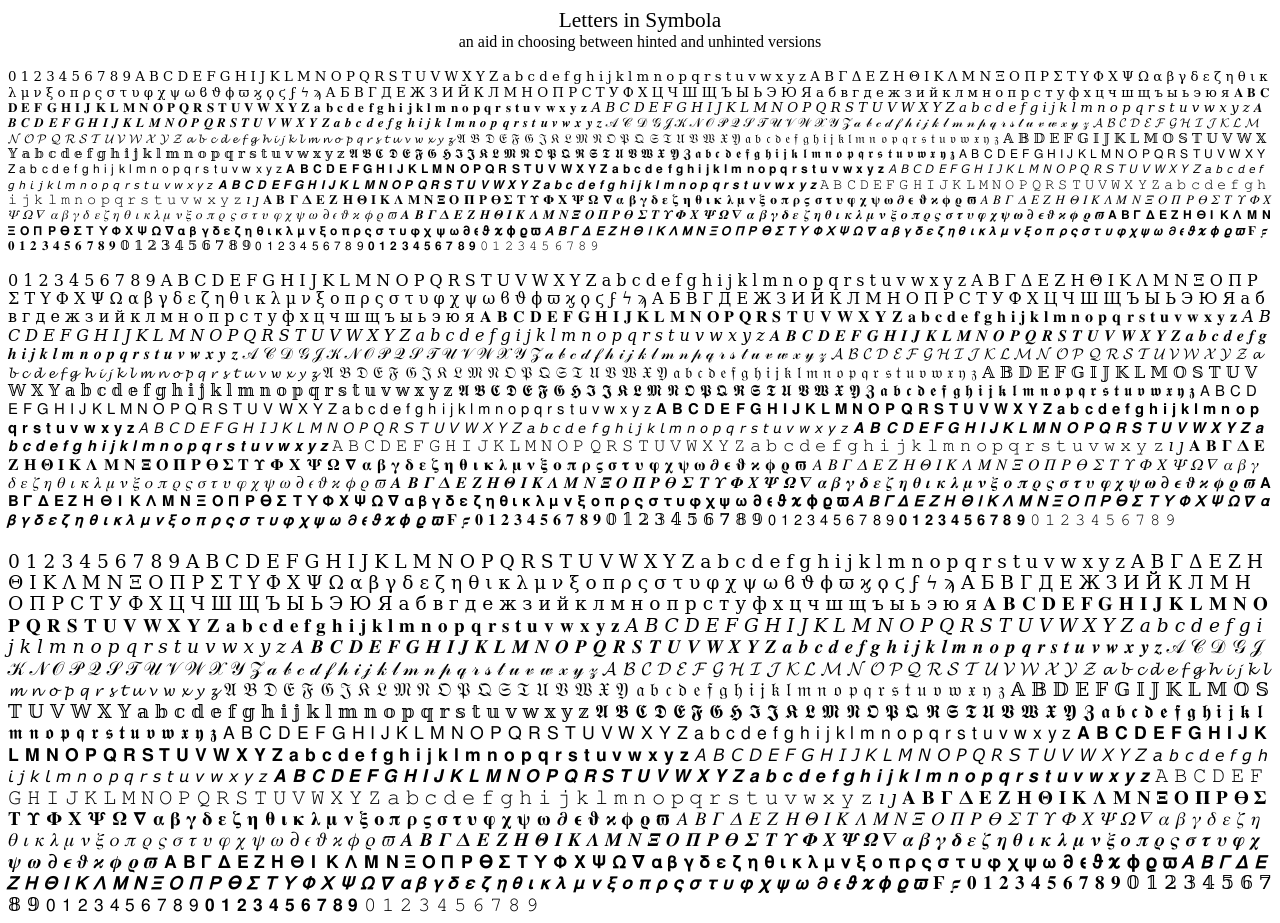
<file: static/fonts/symbola-font/misc/Symbola-fec7.htm>
<html>

<head>
<meta http-equiv=Content-Type content="text/html; charset=us-ascii">
<style>
<!--
 /* Font Definitions */
 @font-face
	{font-family:Helvetica;
	panose-1:2 11 6 4 2 2 2 2 2 4;}
@font-face
	{font-family:Courier;
	panose-1:2 7 4 9 2 2 5 2 4 4;}
@font-face
	{font-family:"Tms Rmn";
	panose-1:2 2 6 3 4 5 5 2 3 4;}
@font-face
	{font-family:Helv;
	panose-1:2 11 6 4 2 2 2 3 2 4;}
@font-face
	{font-family:"New York";
	panose-1:2 4 5 3 6 5 6 2 3 4;}
@font-face
	{font-family:System;
	panose-1:0 0 0 0 0 0 0 0 0 0;}
@font-face
	{font-family:Wingdings;
	panose-1:5 0 0 0 0 0 0 0 0 0;}
@font-face
	{font-family:"MS Mincho";
	panose-1:2 2 6 9 4 2 5 8 3 4;}
@font-face
	{font-family:Batang;
	panose-1:2 3 6 0 0 1 1 1 1 1;}
@font-face
	{font-family:SimSun;
	panose-1:2 1 6 0 3 1 1 1 1 1;}
@font-face
	{font-family:PMingLiU;
	panose-1:2 2 5 0 0 0 0 0 0 0;}
@font-face
	{font-family:"MS Gothic";
	panose-1:2 11 6 9 7 2 5 8 2 4;}
@font-face
	{font-family:Dotum;
	panose-1:2 11 6 0 0 1 1 1 1 1;}
@font-face
	{font-family:SimHei;
	panose-1:2 1 6 9 6 1 1 1 1 1;}
@font-face
	{font-family:MingLiU;
	panose-1:2 2 5 9 0 0 0 0 0 0;}
@font-face
	{font-family:Mincho;
	panose-1:2 2 6 9 4 3 5 8 3 5;}
@font-face
	{font-family:Gulim;
	panose-1:2 11 6 0 0 1 1 1 1 1;}
@font-face
	{font-family:Century;
	panose-1:2 4 6 4 5 5 5 2 3 4;}
@font-face
	{font-family:"Angsana New";
	panose-1:2 2 6 3 5 4 5 2 3 4;}
@font-face
	{font-family:"Cordia New";
	panose-1:2 11 3 4 2 2 2 2 2 4;}
@font-face
	{font-family:Mangal;
	panose-1:2 4 5 3 5 2 3 3 2 2;}
@font-face
	{font-family:Latha;
	panose-1:2 11 6 4 2 2 2 2 2 4;}
@font-face
	{font-family:Sylfaen;
	panose-1:1 10 5 2 5 3 6 3 3 3;}
@font-face
	{font-family:Vrinda;
	panose-1:1 1 6 0 1 1 1 1 1 1;}
@font-face
	{font-family:Raavi;
	panose-1:2 0 5 0 0 0 0 0 0 0;}
@font-face
	{font-family:Shruti;
	panose-1:2 11 6 4 2 2 2 2 2 4;}
@font-face
	{font-family:Sendnya;
	panose-1:0 0 4 0 0 0 0 0 0 0;}
@font-face
	{font-family:Gautami;
	panose-1:2 0 5 0 0 0 0 0 0 0;}
@font-face
	{font-family:Tunga;
	panose-1:0 0 4 0 0 0 0 0 0 0;}
@font-face
	{font-family:"Estrangelo Edessa";
	panose-1:3 8 6 0 0 0 0 0 0 0;}
@font-face
	{font-family:"Cambria Math";
	panose-1:2 4 5 3 5 4 6 3 2 4;}
@font-face
	{font-family:"Arial Unicode MS";
	panose-1:2 11 6 4 2 2 2 2 2 4;}
@font-face
	{font-family:Cambria;
	panose-1:2 4 5 3 5 4 6 3 2 4;}
@font-face
	{font-family:Calibri;
	panose-1:2 15 5 2 2 2 4 3 2 4;}
@font-face
	{font-family:Aegean;
	panose-1:5 7 1 2 1 7 7 7 7 7;}
@font-face
	{font-family:Tahoma;
	panose-1:2 11 6 4 3 5 4 4 2 4;}
@font-face
	{font-family:Consolas;
	panose-1:2 11 6 9 2 2 4 3 2 4;}
@font-face
	{font-family:Symbola;
	panose-1:5 2 1 2 1 7 7 7 7 7;}
@font-face
	{font-family:"\@MS Gothic";
	panose-1:2 11 6 9 7 2 5 8 2 4;}
@font-face
	{font-family:Marlett;
	panose-1:0 0 0 0 0 0 0 0 0 0;}
@font-face
	{font-family:"\@Batang";
	panose-1:2 3 6 0 0 1 1 1 1 1;}
@font-face
	{font-family:BatangChe;
	panose-1:2 3 6 9 0 1 1 1 1 1;}
@font-face
	{font-family:"\@BatangChe";
	panose-1:2 3 6 9 0 1 1 1 1 1;}
@font-face
	{font-family:Gungsuh;
	panose-1:2 3 6 0 0 1 1 1 1 1;}
@font-face
	{font-family:"\@Gungsuh";
	panose-1:2 3 6 0 0 1 1 1 1 1;}
@font-face
	{font-family:GungsuhChe;
	panose-1:2 3 6 9 0 1 1 1 1 1;}
@font-face
	{font-family:"\@GungsuhChe";
	panose-1:2 3 6 9 0 1 1 1 1 1;}
@font-face
	{font-family:DaunPenh;
	panose-1:1 1 1 1 1 1 1 1 1 1;}
@font-face
	{font-family:DokChampa;
	panose-1:2 11 6 4 2 2 2 2 2 4;}
@font-face
	{font-family:Euphemia;
	panose-1:2 11 5 3 4 1 2 2 1 4;}
@font-face
	{font-family:"\@Gulim";
	panose-1:2 11 6 0 0 1 1 1 1 1;}
@font-face
	{font-family:GulimChe;
	panose-1:2 11 6 9 0 1 1 1 1 1;}
@font-face
	{font-family:"\@GulimChe";
	panose-1:2 11 6 9 0 1 1 1 1 1;}
@font-face
	{font-family:"\@Dotum";
	panose-1:2 11 6 0 0 1 1 1 1 1;}
@font-face
	{font-family:DotumChe;
	panose-1:2 11 6 9 0 1 1 1 1 1;}
@font-face
	{font-family:"\@DotumChe";
	panose-1:2 11 6 9 0 1 1 1 1 1;}
@font-face
	{font-family:Impact;
	panose-1:2 11 8 6 3 9 2 5 2 4;}
@font-face
	{font-family:"Iskoola Pota";
	panose-1:2 2 6 3 5 4 5 3 3 4;}
@font-face
	{font-family:Kalinga;
	panose-1:2 0 6 0 0 0 0 0 0 0;}
@font-face
	{font-family:Kartika;
	panose-1:2 2 5 3 3 4 4 6 2 3;}
@font-face
	{font-family:"Lucida Console";
	panose-1:2 11 6 9 4 5 4 2 2 4;}
@font-face
	{font-family:"Malgun Gothic";
	panose-1:2 11 5 3 2 0 0 2 0 4;}
@font-face
	{font-family:"\@Malgun Gothic";
	panose-1:2 11 5 3 2 0 0 2 0 4;}
@font-face
	{font-family:"Microsoft Himalaya";
	panose-1:1 1 1 0 1 1 1 1 1 1;}
@font-face
	{font-family:"Microsoft JhengHei";
	panose-1:2 11 6 4 3 5 4 4 2 4;}
@font-face
	{font-family:"\@Microsoft JhengHei";
	panose-1:2 11 6 4 3 5 4 4 2 4;}
@font-face
	{font-family:"Microsoft YaHei";
	panose-1:2 11 5 3 2 2 4 2 2 4;}
@font-face
	{font-family:"\@Microsoft YaHei";
	panose-1:2 11 5 3 2 2 4 2 2 4;}
@font-face
	{font-family:"\@MingLiU";
	panose-1:2 2 5 9 0 0 0 0 0 0;}
@font-face
	{font-family:"\@PMingLiU";
	panose-1:2 2 5 0 0 0 0 0 0 0;}
@font-face
	{font-family:MingLiU_HKSCS;
	panose-1:2 2 5 0 0 0 0 0 0 0;}
@font-face
	{font-family:"\@MingLiU_HKSCS";
	panose-1:2 2 5 0 0 0 0 0 0 0;}
@font-face
	{font-family:MingLiU-ExtB;
	panose-1:2 2 5 0 0 0 0 0 0 0;}
@font-face
	{font-family:"\@MingLiU-ExtB";
	panose-1:2 2 5 0 0 0 0 0 0 0;}
@font-face
	{font-family:PMingLiU-ExtB;
	panose-1:2 2 5 0 0 0 0 0 0 0;}
@font-face
	{font-family:"\@PMingLiU-ExtB";
	panose-1:2 2 5 0 0 0 0 0 0 0;}
@font-face
	{font-family:MingLiU_HKSCS-ExtB;
	panose-1:2 2 5 0 0 0 0 0 0 0;}
@font-face
	{font-family:"\@MingLiU_HKSCS-ExtB";
	panose-1:2 2 5 0 0 0 0 0 0 0;}
@font-face
	{font-family:"Mongolian Baiti";
	panose-1:3 0 5 0 0 0 0 0 0 0;}
@font-face
	{font-family:"MS PGothic";
	panose-1:2 11 6 0 7 2 5 8 2 4;}
@font-face
	{font-family:"\@MS PGothic";
	panose-1:2 11 6 0 7 2 5 8 2 4;}
@font-face
	{font-family:"MS UI Gothic";
	panose-1:2 11 6 0 7 2 5 8 2 4;}
@font-face
	{font-family:"\@MS UI Gothic";
	panose-1:2 11 6 0 7 2 5 8 2 4;}
@font-face
	{font-family:"\@MS Mincho";
	panose-1:2 2 6 9 4 2 5 8 3 4;}
@font-face
	{font-family:"MS PMincho";
	panose-1:2 2 6 0 4 2 5 8 3 4;}
@font-face
	{font-family:"\@MS PMincho";
	panose-1:2 2 6 0 4 2 5 8 3 4;}
@font-face
	{font-family:"MV Boli";
	panose-1:2 0 5 0 3 2 0 9 0 0;}
@font-face
	{font-family:Nyala;
	panose-1:2 0 5 4 7 3 0 2 0 3;}
@font-face
	{font-family:"Plantagenet Cherokee";
	panose-1:2 2 6 2 7 1 0 0 0 0;}
@font-face
	{font-family:"Segoe Script";
	panose-1:2 11 5 4 2 0 0 0 0 3;}
@font-face
	{font-family:"Segoe UI";
	panose-1:2 11 5 2 4 2 4 2 2 3;}
@font-face
	{font-family:"\@SimSun";
	panose-1:2 1 6 0 3 1 1 1 1 1;}
@font-face
	{font-family:NSimSun;
	panose-1:2 1 6 9 3 1 1 1 1 1;}
@font-face
	{font-family:"\@NSimSun";
	panose-1:2 1 6 9 3 1 1 1 1 1;}
@font-face
	{font-family:SimSun-ExtB;
	panose-1:2 1 6 9 6 1 1 1 1 1;}
@font-face
	{font-family:"\@SimSun-ExtB";
	panose-1:2 1 6 9 6 1 1 1 1 1;}
@font-face
	{font-family:"Microsoft Yi Baiti";
	panose-1:3 0 5 0 0 0 0 0 0 0;}
@font-face
	{font-family:"Microsoft Sans Serif";
	panose-1:2 11 6 4 2 2 2 2 2 4;}
@font-face
	{font-family:Gisha;
	panose-1:2 11 5 2 4 2 4 2 2 3;}
@font-face
	{font-family:Leelawadee;
	panose-1:2 11 5 2 4 2 4 2 2 3;}
@font-face
	{font-family:"Microsoft Uighur";
	panose-1:2 0 0 0 0 0 0 0 0 0;}
@font-face
	{font-family:MoolBoran;
	panose-1:2 11 1 0 1 1 1 1 1 1;}
@font-face
	{font-family:Andalus;
	panose-1:2 1 0 0 0 0 0 0 0 0;}
@font-face
	{font-family:"Arabic Typesetting";
	panose-1:3 2 4 2 4 4 6 3 2 3;}
@font-face
	{font-family:"Simplified Arabic";
	panose-1:2 1 0 0 0 0 0 0 0 0;}
@font-face
	{font-family:"Simplified Arabic Fixed";
	panose-1:2 1 0 9 0 0 0 0 0 0;}
@font-face
	{font-family:"Traditional Arabic";
	panose-1:2 1 0 0 0 0 0 0 0 0;}
@font-face
	{font-family:Aharoni;
	panose-1:2 1 8 3 2 1 4 3 2 3;}
@font-face
	{font-family:David;
	panose-1:2 14 5 2 6 4 1 1 1 1;}
@font-face
	{font-family:FrankRuehl;
	panose-1:2 14 5 3 6 1 1 1 1 1;}
@font-face
	{font-family:"Levenim MT";
	panose-1:2 1 5 2 6 1 1 1 1 1;}
@font-face
	{font-family:Miriam;
	panose-1:2 11 5 2 5 1 1 1 1 1;}
@font-face
	{font-family:"Miriam Fixed";
	panose-1:2 11 5 9 5 1 1 1 1 1;}
@font-face
	{font-family:Narkisim;
	panose-1:2 14 5 2 5 1 1 1 1 1;}
@font-face
	{font-family:Rod;
	panose-1:2 3 5 9 5 1 1 1 1 1;}
@font-face
	{font-family:FangSong;
	panose-1:2 1 6 9 6 1 1 1 1 1;}
@font-face
	{font-family:"\@FangSong";
	panose-1:2 1 6 9 6 1 1 1 1 1;}
@font-face
	{font-family:"\@SimHei";
	panose-1:2 1 6 9 6 1 1 1 1 1;}
@font-face
	{font-family:KaiTi;
	panose-1:2 1 6 9 6 1 1 1 1 1;}
@font-face
	{font-family:"\@KaiTi";
	panose-1:2 1 6 9 6 1 1 1 1 1;}
@font-face
	{font-family:AngsanaUPC;
	panose-1:2 2 6 3 5 4 5 2 3 4;}
@font-face
	{font-family:"Browallia New";
	panose-1:2 11 6 4 2 2 2 2 2 4;}
@font-face
	{font-family:BrowalliaUPC;
	panose-1:2 11 6 4 2 2 2 2 2 4;}
@font-face
	{font-family:CordiaUPC;
	panose-1:2 11 3 4 2 2 2 2 2 4;}
@font-face
	{font-family:DilleniaUPC;
	panose-1:2 2 6 3 5 4 5 2 3 4;}
@font-face
	{font-family:EucrosiaUPC;
	panose-1:2 2 6 3 5 4 5 2 3 4;}
@font-face
	{font-family:FreesiaUPC;
	panose-1:2 11 6 4 2 2 2 2 2 4;}
@font-face
	{font-family:IrisUPC;
	panose-1:2 11 6 4 2 2 2 2 2 4;}
@font-face
	{font-family:JasmineUPC;
	panose-1:2 2 6 3 5 4 5 2 3 4;}
@font-face
	{font-family:KodchiangUPC;
	panose-1:2 2 6 3 5 4 5 2 3 4;}
@font-face
	{font-family:LilyUPC;
	panose-1:2 11 6 4 2 2 2 2 2 4;}
@font-face
	{font-family:DFKai-SB;
	panose-1:3 0 5 9 0 0 0 0 0 0;}
@font-face
	{font-family:"\@DFKai-SB";
	panose-1:3 0 5 9 0 0 0 0 0 0;}
@font-face
	{font-family:"Lucida Sans Unicode";
	panose-1:2 11 6 2 3 5 4 2 2 4;}
@font-face
	{font-family:"Arial Black";
	panose-1:2 11 10 4 2 1 2 2 2 4;}
@font-face
	{font-family:Candara;
	panose-1:2 14 5 2 3 3 3 2 2 4;}
@font-face
	{font-family:"Comic Sans MS";
	panose-1:3 15 7 2 3 3 2 2 2 4;}
@font-face
	{font-family:Constantia;
	panose-1:2 3 6 2 5 3 6 3 3 3;}
@font-face
	{font-family:Corbel;
	panose-1:2 11 5 3 2 2 4 2 2 4;}
@font-face
	{font-family:"Franklin Gothic Medium";
	panose-1:2 11 6 3 2 1 2 2 2 4;}
@font-face
	{font-family:Georgia;
	panose-1:2 4 5 2 5 4 5 2 3 3;}
@font-face
	{font-family:"Palatino Linotype";
	panose-1:2 4 5 2 5 5 5 3 3 4;}
@font-face
	{font-family:"Segoe Print";
	panose-1:2 0 6 0 0 0 0 0 0 0;}
@font-face
	{font-family:"Trebuchet MS";
	panose-1:2 11 6 3 2 2 2 2 2 4;}
@font-face
	{font-family:Verdana;
	panose-1:2 11 6 4 3 5 4 4 2 4;}
@font-face
	{font-family:Webdings;
	panose-1:5 3 1 2 1 5 9 6 7 3;}
@font-face
	{font-family:Haettenschweiler;
	panose-1:2 11 7 6 4 9 2 6 2 4;}
@font-face
	{font-family:"MS Outlook";
	panose-1:5 1 1 0 1 0 0 0 0 0;}
@font-face
	{font-family:"Book Antiqua";
	panose-1:2 4 6 2 5 3 5 3 3 4;}
@font-face
	{font-family:"Century Gothic";
	panose-1:2 11 5 2 2 2 2 2 2 4;}
@font-face
	{font-family:"Bookshelf Symbol 7";
	panose-1:5 1 1 1 1 1 1 1 1 1;}
@font-face
	{font-family:"MS Reference Sans Serif";
	panose-1:2 11 6 4 3 5 4 4 2 4;}
@font-face
	{font-family:"MS Reference Specialty";
	panose-1:5 0 5 0 0 0 0 0 0 0;}
@font-face
	{font-family:Garamond;
	panose-1:2 2 4 4 3 3 1 1 8 3;}
@font-face
	{font-family:"Monotype Corsiva";
	panose-1:3 1 1 1 1 2 1 1 1 1;}
@font-face
	{font-family:"Agency FB";
	panose-1:2 11 5 3 2 2 2 2 2 4;}
@font-face
	{font-family:"Arial Rounded MT Bold";
	panose-1:2 15 7 4 3 5 4 3 2 4;}
@font-face
	{font-family:"Blackadder ITC";
	panose-1:4 2 5 5 5 16 7 2 13 2;}
@font-face
	{font-family:"Bodoni MT";
	panose-1:2 7 6 3 8 6 6 2 2 3;}
@font-face
	{font-family:"Bodoni MT Black";
	panose-1:2 7 10 3 8 6 6 2 2 3;}
@font-face
	{font-family:"Bodoni MT Condensed";
	panose-1:2 7 6 6 8 6 6 2 2 3;}
@font-face
	{font-family:"Bookman Old Style";
	panose-1:2 5 6 4 5 5 5 2 2 4;}
@font-face
	{font-family:"Bradley Hand ITC";
	panose-1:3 7 4 2 5 3 2 3 2 3;}
@font-face
	{font-family:"Calisto MT";
	panose-1:2 4 6 3 5 5 5 3 3 4;}
@font-face
	{font-family:Castellar;
	panose-1:2 10 4 2 6 4 6 1 3 1;}
@font-face
	{font-family:"Century Schoolbook";
	panose-1:2 4 6 4 5 5 5 2 3 4;}
@font-face
	{font-family:"Copperplate Gothic Bold";
	panose-1:2 14 7 5 2 2 6 2 4 4;}
@font-face
	{font-family:"Copperplate Gothic Light";
	panose-1:2 14 5 7 2 2 6 2 4 4;}
@font-face
	{font-family:"Curlz MT";
	panose-1:4 4 4 4 5 7 2 2 2 2;}
@font-face
	{font-family:"Edwardian Script ITC";
	panose-1:3 3 3 2 4 7 7 13 8 4;}
@font-face
	{font-family:Elephant;
	panose-1:2 2 9 4 9 5 5 2 3 3;}
@font-face
	{font-family:"Engravers MT";
	panose-1:2 9 7 7 8 5 5 2 3 4;}
@font-face
	{font-family:"Eras Bold ITC";
	panose-1:2 11 9 7 3 5 4 2 2 4;}
@font-face
	{font-family:"Eras Demi ITC";
	panose-1:2 11 8 5 3 5 4 2 8 4;}
@font-face
	{font-family:"Eras Light ITC";
	panose-1:2 11 4 2 3 5 4 2 8 4;}
@font-face
	{font-family:"Eras Medium ITC";
	panose-1:2 11 6 2 3 5 4 2 8 4;}
@font-face
	{font-family:"Felix Titling";
	panose-1:4 6 5 5 6 2 2 2 10 4;}
@font-face
	{font-family:Forte;
	panose-1:3 6 9 2 4 5 2 7 2 3;}
@font-face
	{font-family:"Franklin Gothic Book";
	panose-1:2 11 5 3 2 1 2 2 2 4;}
@font-face
	{font-family:"Franklin Gothic Demi";
	panose-1:2 11 7 3 2 1 2 2 2 4;}
@font-face
	{font-family:"Franklin Gothic Demi Cond";
	panose-1:2 11 7 6 3 4 2 2 2 4;}
@font-face
	{font-family:"Franklin Gothic Heavy";
	panose-1:2 11 9 3 2 1 2 2 2 4;}
@font-face
	{font-family:"Franklin Gothic Medium Cond";
	panose-1:2 11 6 6 3 4 2 2 2 4;}
@font-face
	{font-family:"French Script MT";
	panose-1:3 2 4 2 4 6 7 4 6 5;}
@font-face
	{font-family:Gigi;
	panose-1:4 4 5 4 6 16 7 2 13 2;}
@font-face
	{font-family:"Gill Sans MT";
	panose-1:2 11 5 2 2 1 4 2 2 3;}
@font-face
	{font-family:"Gill Sans MT Condensed";
	panose-1:2 11 5 6 2 1 4 2 2 3;}
@font-face
	{font-family:"Gill Sans Ultra Bold";
	panose-1:2 11 10 2 2 1 4 2 2 3;}
@font-face
	{font-family:"Gill Sans Ultra Bold Condensed";
	panose-1:2 11 10 6 2 1 4 2 2 3;}
@font-face
	{font-family:"Gill Sans MT Ext Condensed Bold";
	panose-1:2 11 9 2 2 1 4 2 2 3;}
@font-face
	{font-family:"Gloucester MT Extra Condensed";
	panose-1:2 3 8 8 2 6 1 1 1 1;}
@font-face
	{font-family:"Goudy Old Style";
	panose-1:2 2 5 2 5 3 5 2 3 3;}
@font-face
	{font-family:"Goudy Stout";
	panose-1:2 2 9 4 7 3 11 2 4 1;}
@font-face
	{font-family:"Imprint MT Shadow";
	panose-1:4 2 6 5 6 3 3 3 2 2;}
@font-face
	{font-family:"Lucida Sans";
	panose-1:2 11 6 2 3 5 4 2 2 4;}
@font-face
	{font-family:"Lucida Sans Typewriter";
	panose-1:2 11 5 9 3 5 4 3 2 4;}
@font-face
	{font-family:"Maiandra GD";
	panose-1:2 14 5 2 3 3 8 2 2 4;}
@font-face
	{font-family:"OCR A Extended";
	panose-1:2 1 5 9 2 1 2 1 3 3;}
@font-face
	{font-family:"Palace Script MT";
	panose-1:3 3 3 2 2 6 7 12 11 5;}
@font-face
	{font-family:Papyrus;
	panose-1:3 7 5 2 6 5 2 3 2 5;}
@font-face
	{font-family:Perpetua;
	panose-1:2 2 5 2 6 4 1 2 3 3;}
@font-face
	{font-family:"Perpetua Titling MT";
	panose-1:2 2 5 2 6 5 5 2 8 4;}
@font-face
	{font-family:Pristina;
	panose-1:3 6 4 2 4 4 6 8 2 4;}
@font-face
	{font-family:"Rage Italic";
	panose-1:3 7 5 2 4 5 7 7 3 4;}
@font-face
	{font-family:Rockwell;
	panose-1:2 6 6 3 2 2 5 2 4 3;}
@font-face
	{font-family:"Rockwell Condensed";
	panose-1:2 6 6 3 5 4 5 2 1 4;}
@font-face
	{font-family:"Rockwell Extra Bold";
	panose-1:2 6 9 3 4 5 5 2 4 3;}
@font-face
	{font-family:"Script MT Bold";
	panose-1:3 4 6 2 4 6 7 8 9 4;}
@font-face
	{font-family:"Tw Cen MT";
	panose-1:2 11 6 2 2 1 4 2 6 3;}
@font-face
	{font-family:"Tw Cen MT Condensed";
	panose-1:2 11 6 6 2 1 4 2 2 3;}
@font-face
	{font-family:"Tw Cen MT Condensed Extra Bold";
	panose-1:2 11 8 3 2 2 2 2 2 4;}
@font-face
	{font-family:Algerian;
	panose-1:4 2 7 5 4 10 2 6 7 2;}
@font-face
	{font-family:"Baskerville Old Face";
	panose-1:2 2 6 2 8 5 5 2 3 3;}
@font-face
	{font-family:"Bauhaus 93";
	panose-1:4 3 9 5 2 11 2 2 12 2;}
@font-face
	{font-family:"Bell MT";
	panose-1:2 2 5 3 6 3 5 2 3 3;}
@font-face
	{font-family:"Berlin Sans FB";
	panose-1:2 14 6 2 2 5 2 2 3 6;}
@font-face
	{font-family:"Berlin Sans FB Demi";
	panose-1:2 14 8 2 2 5 2 2 3 6;}
@font-face
	{font-family:"Bernard MT Condensed";
	panose-1:2 5 8 6 6 9 5 2 4 4;}
@font-face
	{font-family:"Bodoni MT Poster Compressed";
	panose-1:2 7 7 6 8 6 1 5 2 4;}
@font-face
	{font-family:"Britannic Bold";
	panose-1:2 11 9 3 6 7 3 2 2 4;}
@font-face
	{font-family:Broadway;
	panose-1:4 4 9 5 8 11 2 2 5 2;}
@font-face
	{font-family:"Brush Script MT";
	panose-1:3 6 8 2 4 4 6 7 3 4;}
@font-face
	{font-family:"Californian FB";
	panose-1:2 7 4 3 6 8 11 3 2 4;}
@font-face
	{font-family:Centaur;
	panose-1:2 3 5 4 5 2 5 2 3 4;}
@font-face
	{font-family:Chiller;
	panose-1:4 2 4 4 3 16 7 2 6 2;}
@font-face
	{font-family:"Colonna MT";
	panose-1:4 2 8 5 6 2 2 3 2 3;}
@font-face
	{font-family:"Cooper Black";
	panose-1:2 8 9 4 4 3 11 2 4 4;}
@font-face
	{font-family:"Footlight MT Light";
	panose-1:2 4 6 2 6 3 10 2 3 4;}
@font-face
	{font-family:"Freestyle Script";
	panose-1:3 8 4 2 3 2 5 11 4 4;}
@font-face
	{font-family:"Harlow Solid Italic";
	panose-1:4 3 6 4 2 15 2 2 13 2;}
@font-face
	{font-family:Harrington;
	panose-1:4 4 5 5 5 10 2 2 7 2;}
@font-face
	{font-family:"High Tower Text";
	panose-1:2 4 5 2 5 5 6 3 3 3;}
@font-face
	{font-family:Jokerman;
	panose-1:4 9 6 5 6 13 6 2 7 2;}
@font-face
	{font-family:"Juice ITC";
	panose-1:4 4 4 3 4 10 2 2 2 2;}
@font-face
	{font-family:"Kristen ITC";
	panose-1:3 5 5 2 4 2 2 3 2 2;}
@font-face
	{font-family:"Kunstler Script";
	panose-1:3 3 4 2 2 6 7 13 13 6;}
@font-face
	{font-family:"Lucida Bright";
	panose-1:2 4 6 2 5 5 5 2 3 4;}
@font-face
	{font-family:"Lucida Calligraphy";
	panose-1:3 1 1 1 1 1 1 1 1 1;}
@font-face
	{font-family:"Lucida Fax";
	panose-1:2 6 6 2 5 5 5 2 2 4;}
@font-face
	{font-family:"Lucida Handwriting";
	panose-1:3 1 1 1 1 1 1 1 1 1;}
@font-face
	{font-family:Magneto;
	panose-1:4 3 8 5 5 8 2 2 13 2;}
@font-face
	{font-family:"Matura MT Script Capitals";
	panose-1:3 2 8 2 6 6 2 7 2 2;}
@font-face
	{font-family:Mistral;
	panose-1:3 9 7 2 3 4 7 2 4 3;}
@font-face
	{font-family:"Modern No\. 20";
	panose-1:2 7 7 4 7 5 5 2 3 3;}
@font-face
	{font-family:"Niagara Engraved";
	panose-1:4 2 5 2 7 7 3 3 2 2;}
@font-face
	{font-family:"Niagara Solid";
	panose-1:4 2 5 2 7 7 2 2 2 2;}
@font-face
	{font-family:"Old English Text MT";
	panose-1:3 4 9 2 4 5 8 3 8 6;}
@font-face
	{font-family:Onyx;
	panose-1:4 5 6 2 8 7 2 2 2 3;}
@font-face
	{font-family:Parchment;
	panose-1:3 4 6 2 4 7 8 4 8 4;}
@font-face
	{font-family:Playbill;
	panose-1:4 5 6 3 10 6 2 2 2 2;}
@font-face
	{font-family:"Poor Richard";
	panose-1:2 8 5 2 5 5 5 2 7 2;}
@font-face
	{font-family:Ravie;
	panose-1:4 4 8 5 5 8 9 2 6 2;}
@font-face
	{font-family:"Informal Roman";
	panose-1:3 6 4 2 3 4 6 11 2 4;}
@font-face
	{font-family:"Showcard Gothic";
	panose-1:4 2 9 4 2 1 2 2 6 4;}
@font-face
	{font-family:"Snap ITC";
	panose-1:4 4 10 7 6 10 2 2 2 2;}
@font-face
	{font-family:Stencil;
	panose-1:4 4 9 5 13 8 2 2 4 4;}
@font-face
	{font-family:"Tempus Sans ITC";
	panose-1:4 2 4 4 3 13 7 2 2 2;}
@font-face
	{font-family:"Viner Hand ITC";
	panose-1:3 7 5 2 3 5 2 2 2 3;}
@font-face
	{font-family:Vivaldi;
	panose-1:3 2 6 2 5 5 6 9 8 4;}
@font-face
	{font-family:"Vladimir Script";
	panose-1:3 5 4 2 4 4 7 7 3 5;}
@font-face
	{font-family:"Wide Latin";
	panose-1:2 10 10 7 5 5 5 2 4 4;}
@font-face
	{font-family:"Wingdings 2";
	panose-1:5 2 1 2 1 5 7 7 7 7;}
@font-face
	{font-family:"Wingdings 3";
	panose-1:5 4 1 2 1 8 7 7 7 7;}
@font-face
	{font-family:"\@Arial Unicode MS";
	panose-1:2 11 6 4 2 2 2 2 2 4;}
@font-face
	{font-family:"Derive Unicode";
	panose-1:2 11 6 9 3 2 4 4 2 4;}
@font-face
	{font-family:"Euro Sign";
	panose-1:2 11 6 3 2 2 1 2 1 1;}
@font-face
	{font-family:"MT Extra";
	panose-1:5 5 1 2 1 2 5 2 2 2;}
@font-face
	{font-family:"Arial Narrow";
	panose-1:2 11 6 6 2 2 2 3 2 4;}
@font-face
	{font-family:"Meiryo UI";
	panose-1:2 11 6 4 3 5 4 4 2 4;}
@font-face
	{font-family:"\@Meiryo UI";
	panose-1:2 11 6 4 3 5 4 4 2 4;}
@font-face
	{font-family:Meiryo;
	panose-1:2 11 6 4 3 5 4 4 2 4;}
@font-face
	{font-family:"\@Meiryo";
	panose-1:2 11 6 4 3 5 4 4 2 4;}
@font-face
	{font-family:Aroania;
	panose-1:2 11 6 4 3 5 4 4 2 4;}
@font-face
	{font-family:Alexander;
	panose-1:2 2 6 2 9 8 5 9 10 3;}
@font-face
	{font-family:Alfios;
	panose-1:2 7 5 2 8 8 5 6 8 3;}
@font-face
	{font-family:Anaktoria;
	panose-1:2 2 6 2 9 8 5 9 10 3;}
@font-face
	{font-family:"Euclid Extra";
	panose-1:5 2 6 3 5 4 5 2 3 4;}
@font-face
	{font-family:Vinca;
	panose-1:2 11 6 4 3 5 4 4 2 4;}
@font-face
	{font-family:"Minion Pro";
	panose-1:2 4 5 3 5 2 1 2 2 3;}
@font-face
	{font-family:Nederhof;
	panose-1:5 7 1 2 1 7 7 7 7 7;}
@font-face
	{font-family:Atavyros;
	panose-1:2 2 6 2 9 8 5 9 10 3;}
@font-face
	{font-family:Avdira;
	panose-1:2 8 5 2 3 2 2 6 8 3;}
@font-face
	{font-family:"Noto Sans Egyptian Hieroglyphs";
	panose-1:2 11 5 2 4 5 4 2 2 4;}
@font-face
	{font-family:"Noto Sans Sumero-Akkadian Cunei";
	panose-1:2 11 5 2 4 5 4 2 2 4;}
@font-face
	{font-family:"JSesh font";
	panose-1:2 0 5 3 0 0 0 0 0 0;}
@font-face
	{font-family:SymbolaProposed;
	panose-1:2 11 6 4 3 5 4 4 2 4;}
@font-face
	{font-family:Brill;
	panose-1:2 15 6 2 5 4 6 3 2 3;}
@font-face
	{font-family:"SBL Greek";
	panose-1:2 0 0 0 0 0 0 0 0 0;}
@font-face
	{font-family:Aegyptus;
	panose-1:5 7 1 2 1 7 7 7 7 7;}
@font-face
	{font-family:Akkadian;
	panose-1:5 7 1 2 1 7 7 7 7 7;}
@font-face
	{font-family:Analecta;
	panose-1:4 3 7 6 5 8 2 2 6 2;}
@font-face
	{font-family:Anatolian;
	panose-1:5 7 1 2 1 7 7 7 7 7;}
@font-face
	{font-family:Asea;
	panose-1:2 7 5 2 8 8 5 6 8 3;}
@font-face
	{font-family:Assyrian;
	panose-1:2 11 6 4 3 5 4 4 2 4;}
@font-face
	{font-family:Cretan;
	panose-1:2 11 4 3 2 2 3 2 2 4;}
@font-face
	{font-family:CyproMinoan;
	panose-1:0 0 4 0 0 0 0 0 0 0;}
@font-face
	{font-family:Gardiner;
	panose-1:5 7 1 2 1 7 7 7 7 7;}
@font-face
	{font-family:Maya;
	panose-1:5 7 1 2 1 7 7 7 7 7;}
@font-face
	{font-family:Musica;
	panose-1:5 6 1 2 1 7 7 7 7 7;}
@font-face
	{font-family:Nilus;
	panose-1:2 4 5 2 5 8 6 10 2 3;}
@font-face
	{font-family:Unidings;
	panose-1:2 11 6 4 3 5 4 4 2 4;}
 /* Style Definitions */
 p.MsoNormal, li.MsoNormal, div.MsoNormal
	{margin-top:0cm;
	margin-right:0cm;
	margin-bottom:10.0pt;
	margin-left:0cm;
	line-height:115%;
	font-size:11.0pt;
	font-family:"Calibri","sans-serif";}
h2
	{mso-style-link:"\0395\03C0\03B9\03BA\03B5\03C6\03B1\03BB\03AF\03B4\03B1 2 Char";
	margin-top:10.0pt;
	margin-right:0cm;
	margin-bottom:0cm;
	margin-left:0cm;
	margin-bottom:.0001pt;
	line-height:115%;
	page-break-after:avoid;
	font-size:13.0pt;
	font-family:"Cambria","serif";
	color:#4F81BD;}
h3
	{mso-style-link:"\0395\03C0\03B9\03BA\03B5\03C6\03B1\03BB\03AF\03B4\03B1 3 Char";
	margin-top:10.0pt;
	margin-right:0cm;
	margin-bottom:0cm;
	margin-left:0cm;
	margin-bottom:.0001pt;
	line-height:115%;
	page-break-after:avoid;
	font-size:11.0pt;
	font-family:"Cambria","serif";
	color:#4F81BD;}
h4
	{mso-style-link:"\0395\03C0\03B9\03BA\03B5\03C6\03B1\03BB\03AF\03B4\03B1 4 Char";
	margin-top:10.0pt;
	margin-right:0cm;
	margin-bottom:0cm;
	margin-left:0cm;
	margin-bottom:.0001pt;
	line-height:115%;
	page-break-after:avoid;
	font-size:11.0pt;
	font-family:"Cambria","serif";
	color:#4F81BD;
	font-style:italic;}
p.MsoTitle, li.MsoTitle, div.MsoTitle
	{mso-style-link:"\03A4\03AF\03C4\03BB\03BF\03C2 Char";
	margin-top:0cm;
	margin-right:0cm;
	margin-bottom:15.0pt;
	margin-left:0cm;
	font-size:26.0pt;
	font-family:"Cambria","serif";
	color:#17365D;
	letter-spacing:.25pt;}
a:link, span.MsoHyperlink
	{color:blue;
	text-decoration:underline;}
a:visited, span.MsoHyperlinkFollowed
	{color:purple;
	text-decoration:underline;}
p.MsoPlainText, li.MsoPlainText, div.MsoPlainText
	{mso-style-link:"\0391\03C0\03BB\03CC \03BA\03B5\03AF\03BC\03B5\03BD\03BF Char1";
	margin:0cm;
	margin-bottom:.0001pt;
	font-size:10.0pt;
	font-family:"Courier New";}
p.MsoAcetate, li.MsoAcetate, div.MsoAcetate
	{mso-style-link:"\039A\03B5\03AF\03BC\03B5\03BD\03BF \03C0\03BB\03B1\03B9\03C3\03AF\03BF\03C5 Char";
	margin:0cm;
	margin-bottom:.0001pt;
	font-size:8.0pt;
	font-family:"Tahoma","sans-serif";}
p.MsoNoSpacing, li.MsoNoSpacing, div.MsoNoSpacing
	{margin:0cm;
	margin-bottom:.0001pt;
	font-size:11.0pt;
	font-family:"Calibri","sans-serif";}
p.MsoListParagraph, li.MsoListParagraph, div.MsoListParagraph
	{margin-top:0cm;
	margin-right:0cm;
	margin-bottom:10.0pt;
	margin-left:36.0pt;
	line-height:115%;
	font-size:11.0pt;
	font-family:"Calibri","sans-serif";}
span.2Char
	{mso-style-name:"\0395\03C0\03B9\03BA\03B5\03C6\03B1\03BB\03AF\03B4\03B1 2 Char";
	mso-style-link:"\0395\03C0\03B9\03BA\03B5\03C6\03B1\03BB\03AF\03B4\03B1 2";
	font-family:"Cambria","serif";
	color:#4F81BD;
	font-weight:bold;}
span.3Char
	{mso-style-name:"\0395\03C0\03B9\03BA\03B5\03C6\03B1\03BB\03AF\03B4\03B1 3 Char";
	mso-style-link:"\0395\03C0\03B9\03BA\03B5\03C6\03B1\03BB\03AF\03B4\03B1 3";
	font-family:"Cambria","serif";
	color:#4F81BD;
	font-weight:bold;}
span.4Char
	{mso-style-name:"\0395\03C0\03B9\03BA\03B5\03C6\03B1\03BB\03AF\03B4\03B1 4 Char";
	mso-style-link:"\0395\03C0\03B9\03BA\03B5\03C6\03B1\03BB\03AF\03B4\03B1 4";
	font-family:"Cambria","serif";
	color:#4F81BD;
	font-weight:bold;
	font-style:italic;}
span.Char
	{mso-style-name:"\03A4\03AF\03C4\03BB\03BF\03C2 Char";
	mso-style-link:\03A4\03AF\03C4\03BB\03BF\03C2;
	font-family:"Cambria","serif";
	color:#17365D;
	letter-spacing:.25pt;}
span.Char0
	{mso-style-name:"\0391\03C0\03BB\03CC \03BA\03B5\03AF\03BC\03B5\03BD\03BF Char";
	mso-style-link:"\0391\03C0\03BB\03CC \03BA\03B5\03AF\03BC\03B5\03BD\03BF";
	font-family:"Courier New";}
span.Char1
	{mso-style-name:"\039A\03B5\03AF\03BC\03B5\03BD\03BF \03C0\03BB\03B1\03B9\03C3\03AF\03BF\03C5 Char";
	mso-style-link:"\039A\03B5\03AF\03BC\03B5\03BD\03BF \03C0\03BB\03B1\03B9\03C3\03AF\03BF\03C5";
	font-family:"Tahoma","sans-serif";}
p.msotitlecxspfirst, li.msotitlecxspfirst, div.msotitlecxspfirst
	{mso-style-name:msotitlecxspfirst;
	mso-style-link:"\03A4\03AF\03C4\03BB\03BF\03C2 Char";
	margin:0cm;
	margin-bottom:.0001pt;
	font-size:26.0pt;
	font-family:"Cambria","serif";
	color:#17365D;
	letter-spacing:.25pt;}
p.msotitlecxspmiddle, li.msotitlecxspmiddle, div.msotitlecxspmiddle
	{mso-style-name:msotitlecxspmiddle;
	mso-style-link:"\03A4\03AF\03C4\03BB\03BF\03C2 Char";
	margin:0cm;
	margin-bottom:.0001pt;
	font-size:26.0pt;
	font-family:"Cambria","serif";
	color:#17365D;
	letter-spacing:.25pt;}
p.msotitlecxsplast, li.msotitlecxsplast, div.msotitlecxsplast
	{mso-style-name:msotitlecxsplast;
	mso-style-link:"\03A4\03AF\03C4\03BB\03BF\03C2 Char";
	margin-top:0cm;
	margin-right:0cm;
	margin-bottom:15.0pt;
	margin-left:0cm;
	font-size:26.0pt;
	font-family:"Cambria","serif";
	color:#17365D;
	letter-spacing:.25pt;}
p.msolistparagraphcxspfirst, li.msolistparagraphcxspfirst, div.msolistparagraphcxspfirst
	{mso-style-name:msolistparagraphcxspfirst;
	margin-top:0cm;
	margin-right:0cm;
	margin-bottom:0cm;
	margin-left:36.0pt;
	margin-bottom:.0001pt;
	line-height:115%;
	font-size:11.0pt;
	font-family:"Calibri","sans-serif";}
p.msolistparagraphcxspmiddle, li.msolistparagraphcxspmiddle, div.msolistparagraphcxspmiddle
	{mso-style-name:msolistparagraphcxspmiddle;
	margin-top:0cm;
	margin-right:0cm;
	margin-bottom:0cm;
	margin-left:36.0pt;
	margin-bottom:.0001pt;
	line-height:115%;
	font-size:11.0pt;
	font-family:"Calibri","sans-serif";}
p.msolistparagraphcxsplast, li.msolistparagraphcxsplast, div.msolistparagraphcxsplast
	{mso-style-name:msolistparagraphcxsplast;
	margin-top:0cm;
	margin-right:0cm;
	margin-bottom:10.0pt;
	margin-left:36.0pt;
	line-height:115%;
	font-size:11.0pt;
	font-family:"Calibri","sans-serif";}
p.msochpdefault, li.msochpdefault, div.msochpdefault
	{mso-style-name:msochpdefault;
	margin-right:0cm;
	margin-left:0cm;
	font-size:10.0pt;
	font-family:"Times New Roman","serif";}
span.Char10
	{mso-style-name:"\0391\03C0\03BB\03CC \03BA\03B5\03AF\03BC\03B5\03BD\03BF Char1";
	mso-style-link:"\0391\03C0\03BB\03CC \03BA\03B5\03AF\03BC\03B5\03BD\03BF";
	font-family:Consolas;}
ins
	{text-decoration:none;}
span.msoIns
	{mso-style-name:"";
	color:teal;}
span.msoDel
	{mso-style-name:"";
	text-decoration:line-through;
	color:red;}
.MsoChpDefault
	{font-size:10.0pt;}
@page WordSection1
	{size:595.3pt 841.9pt;
	margin:72.0pt 90.0pt 72.0pt 90.0pt;}
div.WordSection1
	{page:WordSection1;}
-->
</style>

</head>

<body lang=EL link=blue vlink=purple>

<div class=WordSection1>

<p class=MsoNormal align=center style='margin-bottom:0cm;margin-bottom:.0001pt;
text-align:center'><span lang=EN-US style='font-size:16.0pt;line-height:115%'>Letters
in Symbola </span><span lang=EN-US style='font-size:12.0pt;line-height:115%'><br>
an aid in choosing between hinted and unhinted versions</span></p>

<p class=MsoNormal style='margin-bottom:0cm;margin-bottom:.0001pt'><span
lang=EN-US style='font-size:12.0pt;line-height:115%'>&nbsp;</span></p>

<p class=MsoNormal style='margin-bottom:0cm;margin-bottom:.0001pt'><span
lang=EN-US style='font-size:10.0pt;line-height:115%;font-family:"Symbola","serif"'>0
1 2 3 4 5 6 7 8 9 A B C D E F G H I J K L M N O P Q R S T U V W X Y Z a b c d e
f g h i j k l m n o p q r s t u v w x y z &#913; &#914; &#915; &#916; &#917;
&#918; &#919; &#920; &#921; &#922; &#923; &#924; &#925; &#926; &#927; &#928;
&#929; &#931; &#932; &#933; &#934; &#935; &#936; &#937; &#945; &#946; &#947;
&#948; &#949; &#950; &#951; &#952; &#953; &#954; &#955; &#956; &#957; &#958;
&#959; &#960; &#961; &#962; &#963; &#964; &#965; &#966; &#967; &#968; &#969; &#976;
&#977; &#981; &#982; &#983; &#985; &#987; &#989; &#991; &#993; &#1040; &#1041;
&#1042; &#1043; &#1044; &#1045; &#1046; &#1047; &#1048; &#1049; &#1050; &#1051;
&#1052; &#1053; &#1054; &#1055; &#1056; &#1057; &#1058; &#1059; &#1060; &#1061;
&#1062; &#1063; &#1064; &#1065; &#1066; &#1067; &#1068; &#1069; &#1070; &#1071;
&#1072; &#1073; &#1074; &#1075; &#1076; &#1077; &#1078; &#1079; &#1080; &#1081;
&#1082; &#1083; &#1084; &#1085; &#1086; &#1087; &#1088; &#1089; &#1090; &#1091;
&#1092; &#1093; &#1094; &#1095; &#1096; &#1097; &#1098; &#1099; &#1100; &#1101;
&#1102; &#1103; &#119808; &#119809; &#119810; &#119811; &#119812; &#119813; &#119814;
&#119815; &#119816; &#119817; &#119818; &#119819; &#119820; &#119821; &#119822;
&#119823; &#119824; &#119825; &#119826; &#119827; &#119828; &#119829; &#119830;
&#119831; &#119832; &#119833; &#119834; &#119835; &#119836; &#119837; &#119838;
&#119839; &#119840; &#119841; &#119842; &#119843; &#119844; &#119845; &#119846;
&#119847; &#119848; &#119849; &#119850; &#119851; &#119852; &#119853; &#119854;
&#119855; &#119856; &#119857; &#119858; &#119859; &#119860; &#119861; &#119862;
&#119863; &#119864; &#119865; &#119866; &#119867; &#119868; &#119869; &#119870;
&#119871; &#119872; &#119873; &#119874; &#119875; &#119876; &#119877; &#119878;
&#119879; &#119880; &#119881; &#119882; &#119883; &#119884; &#119885; &#119886;
&#119887; &#119888; &#119889; &#119890; &#119891; &#119892; &#119894; &#119895;
&#119896; &#119897; &#119898; &#119899; &#119900; &#119901; &#119902; &#119903;
&#119904; &#119905; &#119906; &#119907; &#119908; &#119909; &#119910; &#119911;
&#119912; &#119913; &#119914; &#119915; &#119916; &#119917; &#119918; &#119919;
&#119920; &#119921; &#119922; &#119923; &#119924; &#119925; &#119926; &#119927;
&#119928; &#119929; &#119930; &#119931; &#119932; &#119933; &#119934; &#119935;
&#119936; &#119937; &#119938; &#119939; &#119940; &#119941; &#119942; &#119943;
&#119944; &#119945; &#119946; &#119947; &#119948; &#119949; &#119950; &#119951;
&#119952; &#119953; &#119954; &#119955; &#119956; &#119957; &#119958; &#119959;
&#119960; &#119961; &#119962; &#119963; &#119964; &#119966; &#119967; &#119970;
&#119973; &#119974; &#119977; &#119978; &#119979; &#119980; &#119982; &#119983;
&#119984; &#119985; &#119986; &#119987; &#119988; &#119989; &#119990; &#119991;
&#119992; &#119993; &#119995; &#119997; &#119998; &#119999; &#120000; &#120001;
&#120002; &#120003; &#120005; &#120006; &#120007; &#120008; &#120009; &#120010;
&#120011; &#120012; &#120013; &#120014; &#120015; &#120016; &#120017; &#120018;
&#120019; &#120020; &#120021; &#120022; &#120023; &#120024; &#120025; &#120026;
&#120027; &#120028; &#120029; &#120030; &#120031; &#120032; &#120033; &#120034;
&#120035; &#120036; &#120037; &#120038; &#120039; &#120040; &#120041; &#120042;
&#120043; &#120044; &#120045; &#120046; &#120047; &#120048; &#120049; &#120050;
&#120051; &#120052; &#120053; &#120054; &#120055; &#120056; &#120057; &#120058;
&#120059; &#120060; &#120061; &#120062; &#120063; &#120064; &#120065; &#120066;
&#120067; &#120068; &#120069; &#120071; &#120072; &#120073; &#120074; &#120077;
&#120078; &#120079; &#120080; &#120081; &#120082; &#120083; &#120084; &#120086;
&#120087; &#120088; &#120089; &#120090; &#120091; &#120092; &#120094; &#120095;
&#120096; &#120097; &#120098; &#120099; &#120100; &#120101; &#120102; &#120103;
&#120104; &#120105; &#120106; &#120107; &#120108; &#120109; &#120110; &#120111;
&#120112; &#120113; &#120114; &#120115; &#120116; &#120117; &#120118; &#120119;
&#120120; &#120121; &#120123; &#120124; &#120125; &#120126; &#120128; &#120129;
&#120130; &#120131; &#120132; &#120134; &#120138; &#120139; &#120140; &#120141;
&#120142; &#120143; &#120144; &#120146; &#120147; &#120148; &#120149; &#120150;
&#120151; &#120152; &#120153; &#120154; &#120155; &#120156; &#120157; &#120158;
&#120159; &#120160; &#120161; &#120162; &#120163; &#120164; &#120165; &#120166;
&#120167; &#120168; &#120169; &#120170; &#120171; &#120172; &#120173; &#120174;
&#120175; &#120176; &#120177; &#120178; &#120179; &#120180; &#120181; &#120182;
&#120183; &#120184; &#120185; &#120186; &#120187; &#120188; &#120189; &#120190;
&#120191; &#120192; &#120193; &#120194; &#120195; &#120196; &#120197; &#120198;
&#120199; &#120200; &#120201; &#120202; &#120203; &#120204; &#120205; &#120206;
&#120207; &#120208; &#120209; &#120210; &#120211; &#120212; &#120213; &#120214;
&#120215; &#120216; &#120217; &#120218; &#120219; &#120220; &#120221; &#120222;
&#120223; &#120224; &#120225; &#120226; &#120227; &#120228; &#120229; &#120230;
&#120231; &#120232; &#120233; &#120234; &#120235; &#120236; &#120237; &#120238;
&#120239; &#120240; &#120241; &#120242; &#120243; &#120244; &#120245; &#120246;
&#120247; &#120248; &#120249; &#120250; &#120251; &#120252; &#120253; &#120254;
&#120255; &#120256; &#120257; &#120258; &#120259; &#120260; &#120261; &#120262;
&#120263; &#120264; &#120265; &#120266; &#120267; &#120268; &#120269; &#120270;
&#120271; &#120272; &#120273; &#120274; &#120275; &#120276; &#120277; &#120278;
&#120279; &#120280; &#120281; &#120282; &#120283; &#120284; &#120285; &#120286;
&#120287; &#120288; &#120289; &#120290; &#120291; &#120292; &#120293; &#120294;
&#120295; &#120296; &#120297; &#120298; &#120299; &#120300; &#120301; &#120302;
&#120303; &#120304; &#120305; &#120306; &#120307; &#120308; &#120309; &#120310;
&#120311; &#120312; &#120313; &#120314; &#120315; &#120316; &#120317; &#120318;
&#120319; &#120320; &#120321; &#120322; &#120323; &#120324; &#120325; &#120326;
&#120327; &#120328; &#120329; &#120330; &#120331; &#120332; &#120333; &#120334;
&#120335; &#120336; &#120337; &#120338; &#120339; &#120340; &#120341; &#120342;
&#120343; &#120344; &#120345; &#120346; &#120347; &#120348; &#120349; &#120350;
&#120351; &#120352; &#120353; &#120354; &#120355; &#120356; &#120357; &#120358;
&#120359; &#120360; &#120361; &#120362; &#120363; &#120364; &#120365; &#120366;
&#120367; &#120368; &#120369; &#120370; &#120371; &#120372; &#120373; &#120374;
&#120375; &#120376; &#120377; &#120378; &#120379; &#120380; &#120381; &#120382;
&#120383; &#120384; &#120385; &#120386; &#120387; &#120388; &#120389; &#120390;
&#120391; &#120392; &#120393; &#120394; &#120395; &#120396; &#120397; &#120398;
&#120399; &#120400; &#120401; &#120402; &#120403; &#120404; &#120405; &#120406;
&#120407; &#120408; &#120409; &#120410; &#120411; &#120412; &#120413; &#120414;
&#120415; &#120416; &#120417; &#120418; &#120419; &#120420; &#120421; &#120422;
&#120423; &#120424; &#120425; &#120426; &#120427; &#120428; &#120429; &#120430;
&#120431; &#120432; &#120433; &#120434; &#120435; &#120436; &#120437; &#120438;
&#120439; &#120440; &#120441; &#120442; &#120443; &#120444; &#120445; &#120446;
&#120447; &#120448; &#120449; &#120450; &#120451; &#120452; &#120453; &#120454;
&#120455; &#120456; &#120457; &#120458; &#120459; &#120460; &#120461; &#120462;
&#120463; &#120464; &#120465; &#120466; &#120467; &#120468; &#120469; &#120470;
&#120471; &#120472; &#120473; &#120474; &#120475; &#120476; &#120477; &#120478;
&#120479; &#120480; &#120481; &#120482; &#120483; &#120484; &#120485; &#120488;
&#120489; &#120490; &#120491; &#120492; &#120493; &#120494; &#120495; &#120496;
&#120497; &#120498; &#120499; &#120500; &#120501; &#120502; &#120503; &#120504;
&#120505; &#120506; &#120507; &#120508; &#120509; &#120510; &#120511; &#120512;
&#120513; &#120514; &#120515; &#120516; &#120517; &#120518; &#120519; &#120520;
&#120521; &#120522; &#120523; &#120524; &#120525; &#120526; &#120527; &#120528;
&#120529; &#120530; &#120531; &#120532; &#120533; &#120534; &#120535; &#120536;
&#120537; &#120538; &#120539; &#120540; &#120541; &#120542; &#120543; &#120544;
&#120545; &#120546; &#120547; &#120548; &#120549; &#120550; &#120551; &#120552;
&#120553; &#120554; &#120555; &#120556; &#120557; &#120558; &#120559; &#120560;
&#120561; &#120562; &#120563; &#120564; &#120565; &#120566; &#120567; &#120568;
&#120569; &#120570; &#120571; &#120572; &#120573; &#120574; &#120575; &#120576;
&#120577; &#120578; &#120579; &#120580; &#120581; &#120582; &#120583; &#120584;
&#120585; &#120586; &#120587; &#120588; &#120589; &#120590; &#120591; &#120592;
&#120593; &#120594; &#120595; &#120596; &#120597; &#120598; &#120599; &#120600;
&#120601; &#120602; &#120603; &#120604; &#120605; &#120606; &#120607; &#120608;
&#120609; &#120610; &#120611; &#120612; &#120613; &#120614; &#120615; &#120616;
&#120617; &#120618; &#120619; &#120620; &#120621; &#120622; &#120623; &#120624;
&#120625; &#120626; &#120627; &#120628; &#120629; &#120630; &#120631; &#120632;
&#120633; &#120634; &#120635; &#120636; &#120637; &#120638; &#120639; &#120640;
&#120641; &#120642; &#120643; &#120644; &#120645; &#120646; &#120647; &#120648;
&#120649; &#120650; &#120651; &#120652; &#120653; &#120654; &#120655; &#120656;
&#120657; &#120658; &#120659; &#120660; &#120661; &#120662; &#120663; &#120664;
&#120665; &#120666; &#120667; &#120668; &#120669; &#120670; &#120671; &#120672;
&#120673; &#120674; &#120675; &#120676; &#120677; &#120678; &#120679; &#120680;
&#120681; &#120682; &#120683; &#120684; &#120685; &#120686; &#120687; &#120688;
&#120689; &#120690; &#120691; &#120692; &#120693; &#120694; &#120695; &#120696;
&#120697; &#120698; &#120699; &#120700; &#120701; &#120702; &#120703; &#120704;
&#120705; &#120706; &#120707; &#120708; &#120709; &#120710; &#120711; &#120712;
&#120713; &#120714; &#120715; &#120716; &#120717; &#120718; &#120719; &#120720;
&#120721; &#120722; &#120723; &#120724; &#120725; &#120726; &#120727; &#120728;
&#120729; &#120730; &#120731; &#120732; &#120733; &#120734; &#120735; &#120736;
&#120737; &#120738; &#120739; &#120740; &#120741; &#120742; &#120743; &#120744;
&#120745; &#120746; &#120747; &#120748; &#120749; &#120750; &#120751; &#120752;
&#120753; &#120754; &#120755; &#120756; &#120757; &#120758; &#120759; &#120760;
&#120761; &#120762; &#120763; &#120764; &#120765; &#120766; &#120767; &#120768;
&#120769; &#120770; &#120771; &#120772; &#120773; &#120774; &#120775; &#120776;
&#120777; &#120778; &#120779; &#120782; &#120783; &#120784; &#120785; &#120786;
&#120787; &#120788; &#120789; &#120790; &#120791; &#120792; &#120793; &#120794;
&#120795; &#120796; &#120797; &#120798; &#120799; &#120800; &#120801; &#120802;
&#120803; &#120804; &#120805; &#120806; &#120807; &#120808; &#120809; &#120810;
&#120811; &#120812; &#120813; &#120814; &#120815; &#120816; &#120817; &#120818;
&#120819; &#120820; &#120821; &#120822; &#120823; &#120824; &#120825; &#120826;
&#120827; &#120828; &#120829; &#120830; &#120831;</span></p>

<p class=MsoNormal style='margin-bottom:0cm;margin-bottom:.0001pt'><span
lang=EN-US style='font-size:12.0pt;line-height:115%;font-family:"Symbola","serif"'>&nbsp;</span></p>

<p class=MsoNormal style='margin-bottom:0cm;margin-bottom:.0001pt'><span
lang=EN-US style='font-size:12.0pt;line-height:115%;font-family:"Symbola","serif"'>0
1 2 3 4 5 6 7 8 9 A B C D E F G H I J K L M N O P Q R S T U V W X Y Z a b c d e
f g h i j k l m n o p q r s t u v w x y z &#913; &#914; &#915; &#916; &#917;
&#918; &#919; &#920; &#921; &#922; &#923; &#924; &#925; &#926; &#927; &#928;
&#929; &#931; &#932; &#933; &#934; &#935; &#936; &#937; &#945; &#946; &#947;
&#948; &#949; &#950; &#951; &#952; &#953; &#954; &#955; &#956; &#957; &#958;
&#959; &#960; &#961; &#962; &#963; &#964; &#965; &#966; &#967; &#968; &#969; &#976;
&#977; &#981; &#982; &#983; &#985; &#987; &#989; &#991; &#993; &#1040; &#1041;
&#1042; &#1043; &#1044; &#1045; &#1046; &#1047; &#1048; &#1049; &#1050; &#1051;
&#1052; &#1053; &#1054; &#1055; &#1056; &#1057; &#1058; &#1059; &#1060; &#1061;
&#1062; &#1063; &#1064; &#1065; &#1066; &#1067; &#1068; &#1069; &#1070; &#1071;
&#1072; &#1073; &#1074; &#1075; &#1076; &#1077; &#1078; &#1079; &#1080; &#1081;
&#1082; &#1083; &#1084; &#1085; &#1086; &#1087; &#1088; &#1089; &#1090; &#1091;
&#1092; &#1093; &#1094; &#1095; &#1096; &#1097; &#1098; &#1099; &#1100; &#1101;
&#1102; &#1103; &#119808; &#119809; &#119810; &#119811; &#119812; &#119813; &#119814;
&#119815; &#119816; &#119817; &#119818; &#119819; &#119820; &#119821; &#119822;
&#119823; &#119824; &#119825; &#119826; &#119827; &#119828; &#119829; &#119830;
&#119831; &#119832; &#119833; &#119834; &#119835; &#119836; &#119837; &#119838;
&#119839; &#119840; &#119841; &#119842; &#119843; &#119844; &#119845; &#119846;
&#119847; &#119848; &#119849; &#119850; &#119851; &#119852; &#119853; &#119854;
&#119855; &#119856; &#119857; &#119858; &#119859; &#119860; &#119861; &#119862;
&#119863; &#119864; &#119865; &#119866; &#119867; &#119868; &#119869; &#119870;
&#119871; &#119872; &#119873; &#119874; &#119875; &#119876; &#119877; &#119878;
&#119879; &#119880; &#119881; &#119882; &#119883; &#119884; &#119885; &#119886;
&#119887; &#119888; &#119889; &#119890; &#119891; &#119892; &#119894; &#119895;
&#119896; &#119897; &#119898; &#119899; &#119900; &#119901; &#119902; &#119903;
&#119904; &#119905; &#119906; &#119907; &#119908; &#119909; &#119910; &#119911;
&#119912; &#119913; &#119914; &#119915; &#119916; &#119917; &#119918; &#119919;
&#119920; &#119921; &#119922; &#119923; &#119924; &#119925; &#119926; &#119927;
&#119928; &#119929; &#119930; &#119931; &#119932; &#119933; &#119934; &#119935;
&#119936; &#119937; &#119938; &#119939; &#119940; &#119941; &#119942; &#119943;
&#119944; &#119945; &#119946; &#119947; &#119948; &#119949; &#119950; &#119951;
&#119952; &#119953; &#119954; &#119955; &#119956; &#119957; &#119958; &#119959;
&#119960; &#119961; &#119962; &#119963; &#119964; &#119966; &#119967; &#119970;
&#119973; &#119974; &#119977; &#119978; &#119979; &#119980; &#119982; &#119983;
&#119984; &#119985; &#119986; &#119987; &#119988; &#119989; &#119990; &#119991;
&#119992; &#119993; &#119995; &#119997; &#119998; &#119999; &#120000; &#120001;
&#120002; &#120003; &#120005; &#120006; &#120007; &#120008; &#120009; &#120010;
&#120011; &#120012; &#120013; &#120014; &#120015; &#120016; &#120017; &#120018;
&#120019; &#120020; &#120021; &#120022; &#120023; &#120024; &#120025; &#120026;
&#120027; &#120028; &#120029; &#120030; &#120031; &#120032; &#120033; &#120034;
&#120035; &#120036; &#120037; &#120038; &#120039; &#120040; &#120041; &#120042;
&#120043; &#120044; &#120045; &#120046; &#120047; &#120048; &#120049; &#120050;
&#120051; &#120052; &#120053; &#120054; &#120055; &#120056; &#120057; &#120058;
&#120059; &#120060; &#120061; &#120062; &#120063; &#120064; &#120065; &#120066;
&#120067; &#120068; &#120069; &#120071; &#120072; &#120073; &#120074; &#120077;
&#120078; &#120079; &#120080; &#120081; &#120082; &#120083; &#120084; &#120086;
&#120087; &#120088; &#120089; &#120090; &#120091; &#120092; &#120094; &#120095;
&#120096; &#120097; &#120098; &#120099; &#120100; &#120101; &#120102; &#120103;
&#120104; &#120105; &#120106; &#120107; &#120108; &#120109; &#120110; &#120111;
&#120112; &#120113; &#120114; &#120115; &#120116; &#120117; &#120118; &#120119;
&#120120; &#120121; &#120123; &#120124; &#120125; &#120126; &#120128; &#120129;
&#120130; &#120131; &#120132; &#120134; &#120138; &#120139; &#120140; &#120141;
&#120142; &#120143; &#120144; &#120146; &#120147; &#120148; &#120149; &#120150;
&#120151; &#120152; &#120153; &#120154; &#120155; &#120156; &#120157; &#120158;
&#120159; &#120160; &#120161; &#120162; &#120163; &#120164; &#120165; &#120166;
&#120167; &#120168; &#120169; &#120170; &#120171; &#120172; &#120173; &#120174;
&#120175; &#120176; &#120177; &#120178; &#120179; &#120180; &#120181; &#120182;
&#120183; &#120184; &#120185; &#120186; &#120187; &#120188; &#120189; &#120190;
&#120191; &#120192; &#120193; &#120194; &#120195; &#120196; &#120197; &#120198;
&#120199; &#120200; &#120201; &#120202; &#120203; &#120204; &#120205; &#120206;
&#120207; &#120208; &#120209; &#120210; &#120211; &#120212; &#120213; &#120214;
&#120215; &#120216; &#120217; &#120218; &#120219; &#120220; &#120221; &#120222;
&#120223; &#120224; &#120225; &#120226; &#120227; &#120228; &#120229; &#120230;
&#120231; &#120232; &#120233; &#120234; &#120235; &#120236; &#120237; &#120238;
&#120239; &#120240; &#120241; &#120242; &#120243; &#120244; &#120245; &#120246;
&#120247; &#120248; &#120249; &#120250; &#120251; &#120252; &#120253; &#120254;
&#120255; &#120256; &#120257; &#120258; &#120259; &#120260; &#120261; &#120262;
&#120263; &#120264; &#120265; &#120266; &#120267; &#120268; &#120269; &#120270;
&#120271; &#120272; &#120273; &#120274; &#120275; &#120276; &#120277; &#120278;
&#120279; &#120280; &#120281; &#120282; &#120283; &#120284; &#120285; &#120286;
&#120287; &#120288; &#120289; &#120290; &#120291; &#120292; &#120293; &#120294;
&#120295; &#120296; &#120297; &#120298; &#120299; &#120300; &#120301; &#120302;
&#120303; &#120304; &#120305; &#120306; &#120307; &#120308; &#120309; &#120310;
&#120311; &#120312; &#120313; &#120314; &#120315; &#120316; &#120317; &#120318;
&#120319; &#120320; &#120321; &#120322; &#120323; &#120324; &#120325; &#120326;
&#120327; &#120328; &#120329; &#120330; &#120331; &#120332; &#120333; &#120334;
&#120335; &#120336; &#120337; &#120338; &#120339; &#120340; &#120341; &#120342;
&#120343; &#120344; &#120345; &#120346; &#120347; &#120348; &#120349; &#120350;
&#120351; &#120352; &#120353; &#120354; &#120355; &#120356; &#120357; &#120358;
&#120359; &#120360; &#120361; &#120362; &#120363; &#120364; &#120365; &#120366;
&#120367; &#120368; &#120369; &#120370; &#120371; &#120372; &#120373; &#120374;
&#120375; &#120376; &#120377; &#120378; &#120379; &#120380; &#120381; &#120382;
&#120383; &#120384; &#120385; &#120386; &#120387; &#120388; &#120389; &#120390;
&#120391; &#120392; &#120393; &#120394; &#120395; &#120396; &#120397; &#120398;
&#120399; &#120400; &#120401; &#120402; &#120403; &#120404; &#120405; &#120406;
&#120407; &#120408; &#120409; &#120410; &#120411; &#120412; &#120413; &#120414;
&#120415; &#120416; &#120417; &#120418; &#120419; &#120420; &#120421; &#120422;
&#120423; &#120424; &#120425; &#120426; &#120427; &#120428; &#120429; &#120430;
&#120431; &#120432; &#120433; &#120434; &#120435; &#120436; &#120437; &#120438;
&#120439; &#120440; &#120441; &#120442; &#120443; &#120444; &#120445; &#120446;
&#120447; &#120448; &#120449; &#120450; &#120451; &#120452; &#120453; &#120454;
&#120455; &#120456; &#120457; &#120458; &#120459; &#120460; &#120461; &#120462;
&#120463; &#120464; &#120465; &#120466; &#120467; &#120468; &#120469; &#120470;
&#120471; &#120472; &#120473; &#120474; &#120475; &#120476; &#120477; &#120478;
&#120479; &#120480; &#120481; &#120482; &#120483; &#120484; &#120485; &#120488;
&#120489; &#120490; &#120491; &#120492; &#120493; &#120494; &#120495; &#120496;
&#120497; &#120498; &#120499; &#120500; &#120501; &#120502; &#120503; &#120504;
&#120505; &#120506; &#120507; &#120508; &#120509; &#120510; &#120511; &#120512;
&#120513; &#120514; &#120515; &#120516; &#120517; &#120518; &#120519; &#120520;
&#120521; &#120522; &#120523; &#120524; &#120525; &#120526; &#120527; &#120528;
&#120529; &#120530; &#120531; &#120532; &#120533; &#120534; &#120535; &#120536;
&#120537; &#120538; &#120539; &#120540; &#120541; &#120542; &#120543; &#120544;
&#120545; &#120546; &#120547; &#120548; &#120549; &#120550; &#120551; &#120552;
&#120553; &#120554; &#120555; &#120556; &#120557; &#120558; &#120559; &#120560;
&#120561; &#120562; &#120563; &#120564; &#120565; &#120566; &#120567; &#120568;
&#120569; &#120570; &#120571; &#120572; &#120573; &#120574; &#120575; &#120576;
&#120577; &#120578; &#120579; &#120580; &#120581; &#120582; &#120583; &#120584;
&#120585; &#120586; &#120587; &#120588; &#120589; &#120590; &#120591; &#120592;
&#120593; &#120594; &#120595; &#120596; &#120597; &#120598; &#120599; &#120600;
&#120601; &#120602; &#120603; &#120604; &#120605; &#120606; &#120607; &#120608;
&#120609; &#120610; &#120611; &#120612; &#120613; &#120614; &#120615; &#120616;
&#120617; &#120618; &#120619; &#120620; &#120621; &#120622; &#120623; &#120624;
&#120625; &#120626; &#120627; &#120628; &#120629; &#120630; &#120631; &#120632;
&#120633; &#120634; &#120635; &#120636; &#120637; &#120638; &#120639; &#120640;
&#120641; &#120642; &#120643; &#120644; &#120645; &#120646; &#120647; &#120648;
&#120649; &#120650; &#120651; &#120652; &#120653; &#120654; &#120655; &#120656;
&#120657; &#120658; &#120659; &#120660; &#120661; &#120662; &#120663; &#120664;
&#120665; &#120666; &#120667; &#120668; &#120669; &#120670; &#120671; &#120672;
&#120673; &#120674; &#120675; &#120676; &#120677; &#120678; &#120679; &#120680;
&#120681; &#120682; &#120683; &#120684; &#120685; &#120686; &#120687; &#120688;
&#120689; &#120690; &#120691; &#120692; &#120693; &#120694; &#120695; &#120696;
&#120697; &#120698; &#120699; &#120700; &#120701; &#120702; &#120703; &#120704;
&#120705; &#120706; &#120707; &#120708; &#120709; &#120710; &#120711; &#120712;
&#120713; &#120714; &#120715; &#120716; &#120717; &#120718; &#120719; &#120720;
&#120721; &#120722; &#120723; &#120724; &#120725; &#120726; &#120727; &#120728;
&#120729; &#120730; &#120731; &#120732; &#120733; &#120734; &#120735; &#120736;
&#120737; &#120738; &#120739; &#120740; &#120741; &#120742; &#120743; &#120744;
&#120745; &#120746; &#120747; &#120748; &#120749; &#120750; &#120751; &#120752;
&#120753; &#120754; &#120755; &#120756; &#120757; &#120758; &#120759; &#120760;
&#120761; &#120762; &#120763; &#120764; &#120765; &#120766; &#120767; &#120768;
&#120769; &#120770; &#120771; &#120772; &#120773; &#120774; &#120775; &#120776;
&#120777; &#120778; &#120779; &#120782; &#120783; &#120784; &#120785; &#120786;
&#120787; &#120788; &#120789; &#120790; &#120791; &#120792; &#120793; &#120794;
&#120795; &#120796; &#120797; &#120798; &#120799; &#120800; &#120801; &#120802;
&#120803; &#120804; &#120805; &#120806; &#120807; &#120808; &#120809; &#120810;
&#120811; &#120812; &#120813; &#120814; &#120815; &#120816; &#120817; &#120818;
&#120819; &#120820; &#120821; &#120822; &#120823; &#120824; &#120825; &#120826;
&#120827; &#120828; &#120829; &#120830; &#120831;</span></p>

<p class=MsoNormal style='margin-bottom:0cm;margin-bottom:.0001pt'><span
lang=EN-US style='font-size:14.0pt;line-height:115%;font-family:"Symbola","serif"'>&nbsp;</span></p>

<p class=MsoNormal style='margin-bottom:0cm;margin-bottom:.0001pt'><span
lang=EN-US style='font-size:14.0pt;line-height:115%;font-family:"Symbola","serif"'>0
1 2 3 4 5 6 7 8 9 A B C D E F G H I J K L M N O P Q R S T U V W X Y Z a b c d e
f g h i j k l m n o p q r s t u v w x y z &#913; &#914; &#915; &#916; &#917;
&#918; &#919; &#920; &#921; &#922; &#923; &#924; &#925; &#926; &#927; &#928;
&#929; &#931; &#932; &#933; &#934; &#935; &#936; &#937; &#945; &#946; &#947;
&#948; &#949; &#950; &#951; &#952; &#953; &#954; &#955; &#956; &#957; &#958;
&#959; &#960; &#961; &#962; &#963; &#964; &#965; &#966; &#967; &#968; &#969; &#976;
&#977; &#981; &#982; &#983; &#985; &#987; &#989; &#991; &#993; &#1040; &#1041;
&#1042; &#1043; &#1044; &#1045; &#1046; &#1047; &#1048; &#1049; &#1050; &#1051;
&#1052; &#1053; &#1054; &#1055; &#1056; &#1057; &#1058; &#1059; &#1060; &#1061;
&#1062; &#1063; &#1064; &#1065; &#1066; &#1067; &#1068; &#1069; &#1070; &#1071;
&#1072; &#1073; &#1074; &#1075; &#1076; &#1077; &#1078; &#1079; &#1080; &#1081;
&#1082; &#1083; &#1084; &#1085; &#1086; &#1087; &#1088; &#1089; &#1090; &#1091;
&#1092; &#1093; &#1094; &#1095; &#1096; &#1097; &#1098; &#1099; &#1100; &#1101;
&#1102; &#1103; &#119808; &#119809; &#119810; &#119811; &#119812; &#119813; &#119814;
&#119815; &#119816; &#119817; &#119818; &#119819; &#119820; &#119821; &#119822;
&#119823; &#119824; &#119825; &#119826; &#119827; &#119828; &#119829; &#119830;
&#119831; &#119832; &#119833; &#119834; &#119835; &#119836; &#119837; &#119838;
&#119839; &#119840; &#119841; &#119842; &#119843; &#119844; &#119845; &#119846;
&#119847; &#119848; &#119849; &#119850; &#119851; &#119852; &#119853; &#119854;
&#119855; &#119856; &#119857; &#119858; &#119859; &#119860; &#119861; &#119862;
&#119863; &#119864; &#119865; &#119866; &#119867; &#119868; &#119869; &#119870;
&#119871; &#119872; &#119873; &#119874; &#119875; &#119876; &#119877; &#119878;
&#119879; &#119880; &#119881; &#119882; &#119883; &#119884; &#119885; &#119886;
&#119887; &#119888; &#119889; &#119890; &#119891; &#119892; &#119894; &#119895;
&#119896; &#119897; &#119898; &#119899; &#119900; &#119901; &#119902; &#119903;
&#119904; &#119905; &#119906; &#119907; &#119908; &#119909; &#119910; &#119911;
&#119912; &#119913; &#119914; &#119915; &#119916; &#119917; &#119918; &#119919;
&#119920; &#119921; &#119922; &#119923; &#119924; &#119925; &#119926; &#119927;
&#119928; &#119929; &#119930; &#119931; &#119932; &#119933; &#119934; &#119935;
&#119936; &#119937; &#119938; &#119939; &#119940; &#119941; &#119942; &#119943;
&#119944; &#119945; &#119946; &#119947; &#119948; &#119949; &#119950; &#119951;
&#119952; &#119953; &#119954; &#119955; &#119956; &#119957; &#119958; &#119959;
&#119960; &#119961; &#119962; &#119963; &#119964; &#119966; &#119967; &#119970;
&#119973; &#119974; &#119977; &#119978; &#119979; &#119980; &#119982; &#119983;
&#119984; &#119985; &#119986; &#119987; &#119988; &#119989; &#119990; &#119991;
&#119992; &#119993; &#119995; &#119997; &#119998; &#119999; &#120000; &#120001;
&#120002; &#120003; &#120005; &#120006; &#120007; &#120008; &#120009; &#120010;
&#120011; &#120012; &#120013; &#120014; &#120015; &#120016; &#120017; &#120018;
&#120019; &#120020; &#120021; &#120022; &#120023; &#120024; &#120025; &#120026;
&#120027; &#120028; &#120029; &#120030; &#120031; &#120032; &#120033; &#120034;
&#120035; &#120036; &#120037; &#120038; &#120039; &#120040; &#120041; &#120042;
&#120043; &#120044; &#120045; &#120046; &#120047; &#120048; &#120049; &#120050;
&#120051; &#120052; &#120053; &#120054; &#120055; &#120056; &#120057; &#120058;
&#120059; &#120060; &#120061; &#120062; &#120063; &#120064; &#120065; &#120066;
&#120067; &#120068; &#120069; &#120071; &#120072; &#120073; &#120074; &#120077;
&#120078; &#120079; &#120080; &#120081; &#120082; &#120083; &#120084; &#120086;
&#120087; &#120088; &#120089; &#120090; &#120091; &#120092; &#120094; &#120095;
&#120096; &#120097; &#120098; &#120099; &#120100; &#120101; &#120102; &#120103;
&#120104; &#120105; &#120106; &#120107; &#120108; &#120109; &#120110; &#120111;
&#120112; &#120113; &#120114; &#120115; &#120116; &#120117; &#120118; &#120119;
&#120120; &#120121; &#120123; &#120124; &#120125; &#120126; &#120128; &#120129;
&#120130; &#120131; &#120132; &#120134; &#120138; &#120139; &#120140; &#120141;
&#120142; &#120143; &#120144; &#120146; &#120147; &#120148; &#120149; &#120150;
&#120151; &#120152; &#120153; &#120154; &#120155; &#120156; &#120157; &#120158;
&#120159; &#120160; &#120161; &#120162; &#120163; &#120164; &#120165; &#120166;
&#120167; &#120168; &#120169; &#120170; &#120171; &#120172; &#120173; &#120174;
&#120175; &#120176; &#120177; &#120178; &#120179; &#120180; &#120181; &#120182;
&#120183; &#120184; &#120185; &#120186; &#120187; &#120188; &#120189; &#120190;
&#120191; &#120192; &#120193; &#120194; &#120195; &#120196; &#120197; &#120198;
&#120199; &#120200; &#120201; &#120202; &#120203; &#120204; &#120205; &#120206;
&#120207; &#120208; &#120209; &#120210; &#120211; &#120212; &#120213; &#120214;
&#120215; &#120216; &#120217; &#120218; &#120219; &#120220; &#120221; &#120222;
&#120223; &#120224; &#120225; &#120226; &#120227; &#120228; &#120229; &#120230;
&#120231; &#120232; &#120233; &#120234; &#120235; &#120236; &#120237; &#120238;
&#120239; &#120240; &#120241; &#120242; &#120243; &#120244; &#120245; &#120246;
&#120247; &#120248; &#120249; &#120250; &#120251; &#120252; &#120253; &#120254;
&#120255; &#120256; &#120257; &#120258; &#120259; &#120260; &#120261; &#120262;
&#120263; &#120264; &#120265; &#120266; &#120267; &#120268; &#120269; &#120270;
&#120271; &#120272; &#120273; &#120274; &#120275; &#120276; &#120277; &#120278;
&#120279; &#120280; &#120281; &#120282; &#120283; &#120284; &#120285; &#120286;
&#120287; &#120288; &#120289; &#120290; &#120291; &#120292; &#120293; &#120294;
&#120295; &#120296; &#120297; &#120298; &#120299; &#120300; &#120301; &#120302;
&#120303; &#120304; &#120305; &#120306; &#120307; &#120308; &#120309; &#120310;
&#120311; &#120312; &#120313; &#120314; &#120315; &#120316; &#120317; &#120318;
&#120319; &#120320; &#120321; &#120322; &#120323; &#120324; &#120325; &#120326;
&#120327; &#120328; &#120329; &#120330; &#120331; &#120332; &#120333; &#120334;
&#120335; &#120336; &#120337; &#120338; &#120339; &#120340; &#120341; &#120342;
&#120343; &#120344; &#120345; &#120346; &#120347; &#120348; &#120349; &#120350;
&#120351; &#120352; &#120353; &#120354; &#120355; &#120356; &#120357; &#120358;
&#120359; &#120360; &#120361; &#120362; &#120363; &#120364; &#120365; &#120366;
&#120367; &#120368; &#120369; &#120370; &#120371; &#120372; &#120373; &#120374;
&#120375; &#120376; &#120377; &#120378; &#120379; &#120380; &#120381; &#120382;
&#120383; &#120384; &#120385; &#120386; &#120387; &#120388; &#120389; &#120390;
&#120391; &#120392; &#120393; &#120394; &#120395; &#120396; &#120397; &#120398;
&#120399; &#120400; &#120401; &#120402; &#120403; &#120404; &#120405; &#120406;
&#120407; &#120408; &#120409; &#120410; &#120411; &#120412; &#120413; &#120414;
&#120415; &#120416; &#120417; &#120418; &#120419; &#120420; &#120421; &#120422;
&#120423; &#120424; &#120425; &#120426; &#120427; &#120428; &#120429; &#120430;
&#120431; &#120432; &#120433; &#120434; &#120435; &#120436; &#120437; &#120438;
&#120439; &#120440; &#120441; &#120442; &#120443; &#120444; &#120445; &#120446;
&#120447; &#120448; &#120449; &#120450; &#120451; &#120452; &#120453; &#120454;
&#120455; &#120456; &#120457; &#120458; &#120459; &#120460; &#120461; &#120462;
&#120463; &#120464; &#120465; &#120466; &#120467; &#120468; &#120469; &#120470;
&#120471; &#120472; &#120473; &#120474; &#120475; &#120476; &#120477; &#120478;
&#120479; &#120480; &#120481; &#120482; &#120483; &#120484; &#120485; &#120488;
&#120489; &#120490; &#120491; &#120492; &#120493; &#120494; &#120495; &#120496;
&#120497; &#120498; &#120499; &#120500; &#120501; &#120502; &#120503; &#120504;
&#120505; &#120506; &#120507; &#120508; &#120509; &#120510; &#120511; &#120512;
&#120513; &#120514; &#120515; &#120516; &#120517; &#120518; &#120519; &#120520;
&#120521; &#120522; &#120523; &#120524; &#120525; &#120526; &#120527; &#120528;
&#120529; &#120530; &#120531; &#120532; &#120533; &#120534; &#120535; &#120536;
&#120537; &#120538; &#120539; &#120540; &#120541; &#120542; &#120543; &#120544;
&#120545; &#120546; &#120547; &#120548; &#120549; &#120550; &#120551; &#120552;
&#120553; &#120554; &#120555; &#120556; &#120557; &#120558; &#120559; &#120560;
&#120561; &#120562; &#120563; &#120564; &#120565; &#120566; &#120567; &#120568;
&#120569; &#120570; &#120571; &#120572; &#120573; &#120574; &#120575; &#120576;
&#120577; &#120578; &#120579; &#120580; &#120581; &#120582; &#120583; &#120584;
&#120585; &#120586; &#120587; &#120588; &#120589; &#120590; &#120591; &#120592;
&#120593; &#120594; &#120595; &#120596; &#120597; &#120598; &#120599; &#120600;
&#120601; &#120602; &#120603; &#120604; &#120605; &#120606; &#120607; &#120608;
&#120609; &#120610; &#120611; &#120612; &#120613; &#120614; &#120615; &#120616;
&#120617; &#120618; &#120619; &#120620; &#120621; &#120622; &#120623; &#120624;
&#120625; &#120626; &#120627; &#120628; &#120629; &#120630; &#120631; &#120632;
&#120633; &#120634; &#120635; &#120636; &#120637; &#120638; &#120639; &#120640;
&#120641; &#120642; &#120643; &#120644; &#120645; &#120646; &#120647; &#120648;
&#120649; &#120650; &#120651; &#120652; &#120653; &#120654; &#120655; &#120656;
&#120657; &#120658; &#120659; &#120660; &#120661; &#120662; &#120663; &#120664;
&#120665; &#120666; &#120667; &#120668; &#120669; &#120670; &#120671; &#120672;
&#120673; &#120674; &#120675; &#120676; &#120677; &#120678; &#120679; &#120680;
&#120681; &#120682; &#120683; &#120684; &#120685; &#120686; &#120687; &#120688;
&#120689; &#120690; &#120691; &#120692; &#120693; &#120694; &#120695; &#120696;
&#120697; &#120698; &#120699; &#120700; &#120701; &#120702; &#120703; &#120704;
&#120705; &#120706; &#120707; &#120708; &#120709; &#120710; &#120711; &#120712;
&#120713; &#120714; &#120715; &#120716; &#120717; &#120718; &#120719; &#120720;
&#120721; &#120722; &#120723; &#120724; &#120725; &#120726; &#120727; &#120728;
&#120729; &#120730; &#120731; &#120732; &#120733; &#120734; &#120735; &#120736;
&#120737; &#120738; &#120739; &#120740; &#120741; &#120742; &#120743; &#120744;
&#120745; &#120746; &#120747; &#120748; &#120749; &#120750; &#120751; &#120752;
&#120753; &#120754; &#120755; &#120756; &#120757; &#120758; &#120759; &#120760;
&#120761; &#120762; &#120763; &#120764; &#120765; &#120766; &#120767; &#120768;
&#120769; &#120770; &#120771; &#120772; &#120773; &#120774; &#120775; &#120776;
&#120777; &#120778; &#120779; &#120782; &#120783; &#120784; &#120785; &#120786;
&#120787; &#120788; &#120789; &#120790; &#120791; &#120792; &#120793; &#120794;
&#120795; &#120796; &#120797; &#120798; &#120799; &#120800; &#120801; &#120802;
&#120803; &#120804; &#120805; &#120806; &#120807; &#120808; &#120809; &#120810;
&#120811; &#120812; &#120813; &#120814; &#120815; &#120816; &#120817; &#120818;
&#120819; &#120820; &#120821; &#120822; &#120823; &#120824; &#120825; &#120826;
&#120827; &#120828; &#120829; &#120830; &#120831;</span></p>

</div>

</body>

</html>
</file>
